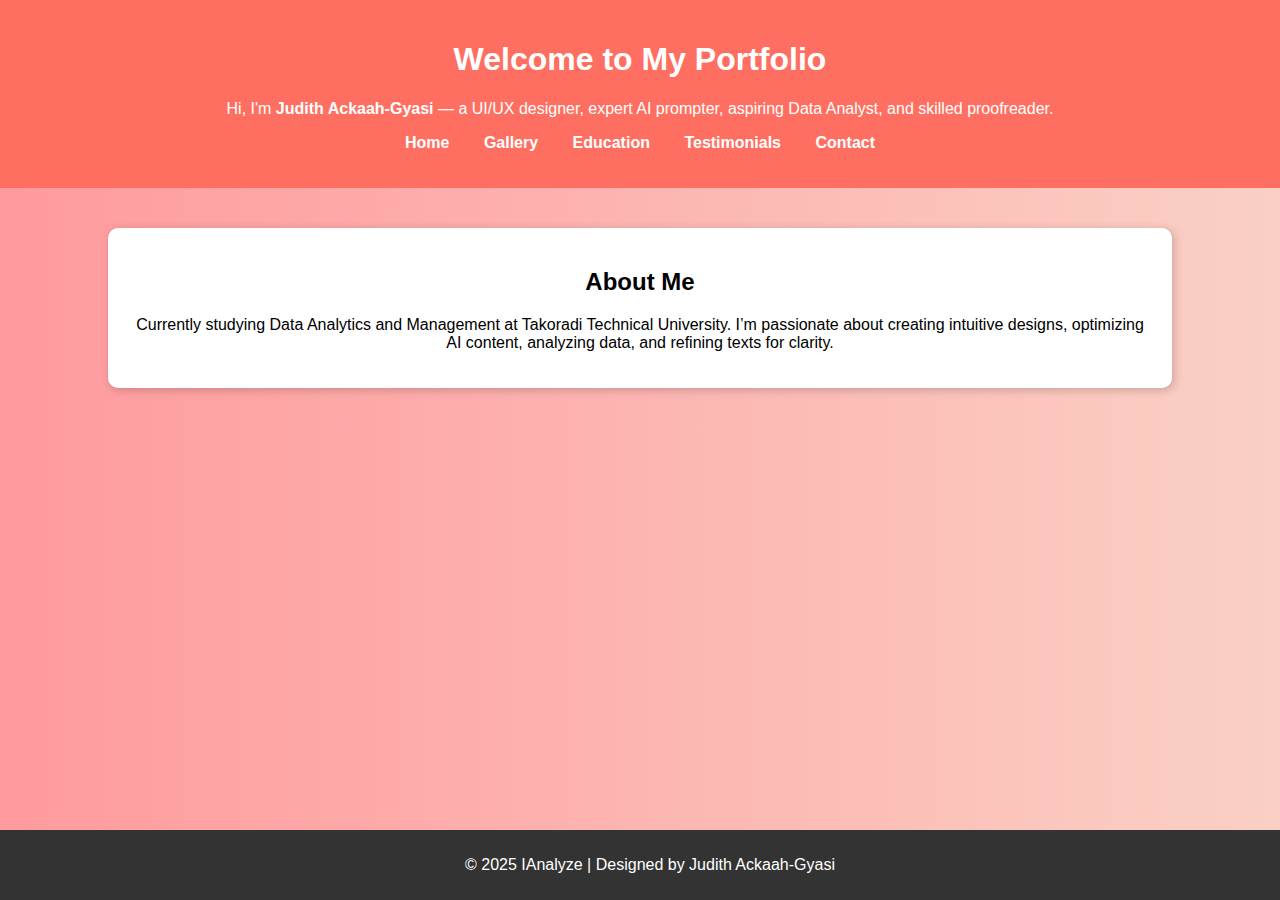
<file: Personal portfolio/index.html>
<!DOCTYPE html>
<html lang="en">

<head>
    <meta charset="UTF-8">
    <meta name="viewport" content="width=device-width, initial-scale=1.0">
    <title>IAnalyze - Judith Ackaah-Gyasi</title>
    <link rel="stylesheet" href="styles.css">
    <script src="script.js" defer></script>
</head>

<body>
    <header>
        <h1>Welcome to My Portfolio</h1>
        <p>Hi, I'm <strong>Judith Ackaah-Gyasi</strong> — a UI/UX designer, expert AI prompter, aspiring Data Analyst,
            and skilled proofreader.</p>
        <nav>
            <ul>
                <li><a href="index.html">Home</a></li>
                <li><a href="gallery.html">Gallery</a></li>
                <li><a href="education.html">Education</a></li>
                <li><a href="testimonials.html">Testimonials</a></li>
                <li><a href="contact.html">Contact</a></li>
            </ul>
        </nav>
    </header>

    <section class="intro">
        <h2>About Me</h2>
        <p>Currently studying Data Analytics and Management at Takoradi Technical University. I’m passionate about
            creating intuitive designs, optimizing AI content, analyzing data, and refining texts for clarity.</p>
    </section>

    <footer>
        <p>&copy; 2025 IAnalyze | Designed by Judith Ackaah-Gyasi</p>
    </footer>
</body>

</html>
</file>
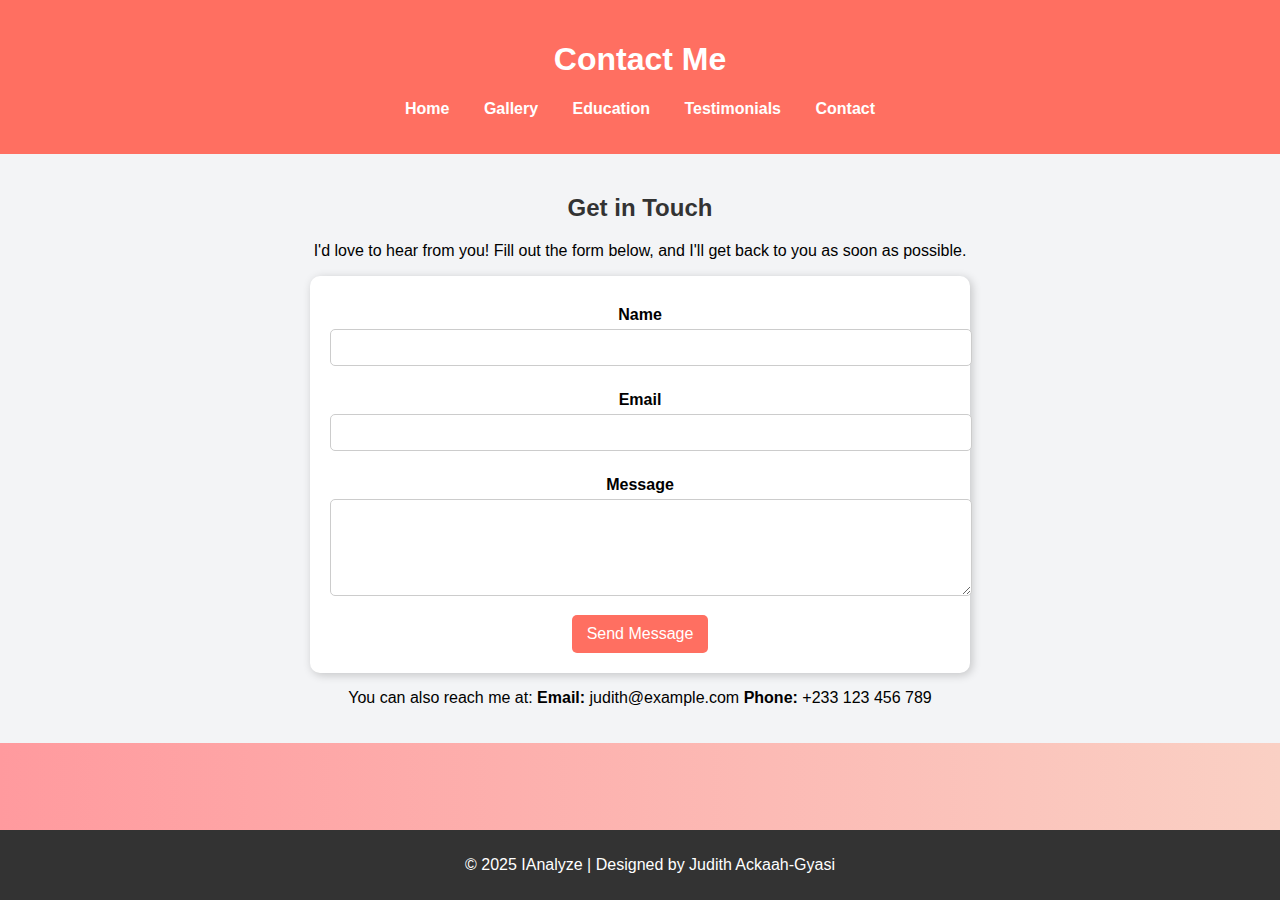
<file: Personal portfolio/contact.html>
<!DOCTYPE html>
<html lang="en">
<head>
    <meta charset="UTF-8">
    <meta name="viewport" content="width=device-width, initial-scale=1.0">
    <title>Contact - IAnalyze</title>

    <link rel="stylesheet" href="styles.css">
    <script src="script.js" defer></script>
</head>
<body>
    <header>
        <h1>Contact Me</h1>
        <nav>
            <ul>
                <li><a href="index.html">Home</a></li>
                <li><a href="gallery.html">Gallery</a></li>
                <li><a href="education.html">Education</a></li>
                <li><a href="testimonials.html">Testimonials</a></li>
                <li><a href="contact.html">Contact</a></li>
            </ul>
        </nav>

    </header>

    <section class="contact">
        <h2>Get in Touch</h2>
        <p>I'd love to hear from you! Fill out the form below, and I'll get back to you as soon as possible.</p>
        
        <form action="https://formspree.io/f/YOUR_UNIQUE_ID" method="POST">
            <label for="name">Name</label>
            <input type="text" id="name" name="name" required>

            <label for="email">Email</label>
            <input type="email" id="email" name="email" required>

            <label for="message">Message</label>
            <textarea id="message" name="message" rows="5" required></textarea>

            <button type="submit">Send Message</button>
        </form>

        <p>You can also reach me at:  
            <strong>Email:</strong> judith@example.com  
            <strong>Phone:</strong> +233 123 456 789  
        </p>
    </section>

    <footer>
        <p>&copy; 2025 IAnalyze | Designed by Judith Ackaah-Gyasi</p>
    </footer>
</body>
</html>
</file>
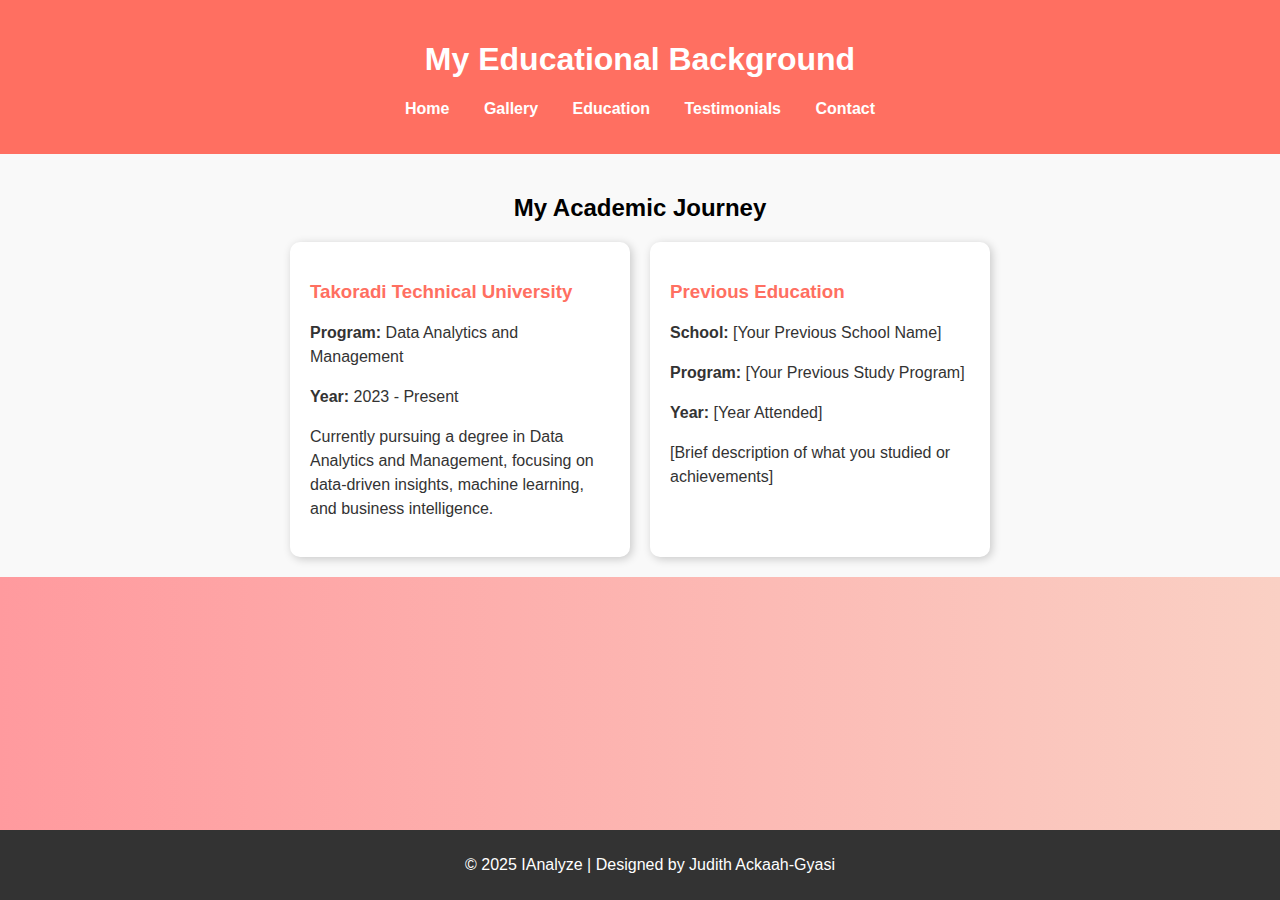
<file: Personal portfolio/education.html>
<!DOCTYPE html>
<html lang="en">
<head>
    <meta charset="UTF-8">
    <meta name="viewport" content="width=device-width, initial-scale=1.0">
    <title>Education - IAnalyze</title>
    <link rel="stylesheet" href="styles.css">
</head>
<body>
    <header>
        <h1>My Educational Background</h1>
        <nav>
            <ul>
                <li><a href="index.html">Home</a></li>
                <li><a 

href="gallery.html">Gallery</a></li>
                <li><a href="education.html">Education</a></li>
                <li><a href="testimonials.html">Testimonials</a></li>
                <li><a href="contact.html">Contact</a></li>
            </ul>
        </nav>
    </header>

    <section class="education">
        <h2>My Academic Journey</h2>
        <div class="education-container">
            <div class="education-card">
                <h3>Takoradi Technical University</h3>
                <p><strong>Program:</strong> Data Analytics and Management</p>
                <p><strong>Year:</strong> 2023 - Present</p>
                
                <p>Currently pursuing a degree in Data Analytics and Management, focusing on data-driven insights, machine learning, and business intelligence.</p>
            </div>

            <div class="education-card">
                <h3>Previous Education</h3>
                <p><strong>School:</strong> [Your Previous School Name]</p>
                <p><strong>Program:</strong> [Your Previous Study Program]</p>
                <p><strong>Year:</strong> [Year Attended]</p>
                <p>[Brief description of what you studied or achievements]</p>
            </div>
        </div>
    </section>

    <footer>
        <p>&copy; 2025 IAnalyze | Designed by Judith Ackaah-Gyasi</p>
    </footer>
</body>
</html>
</file>
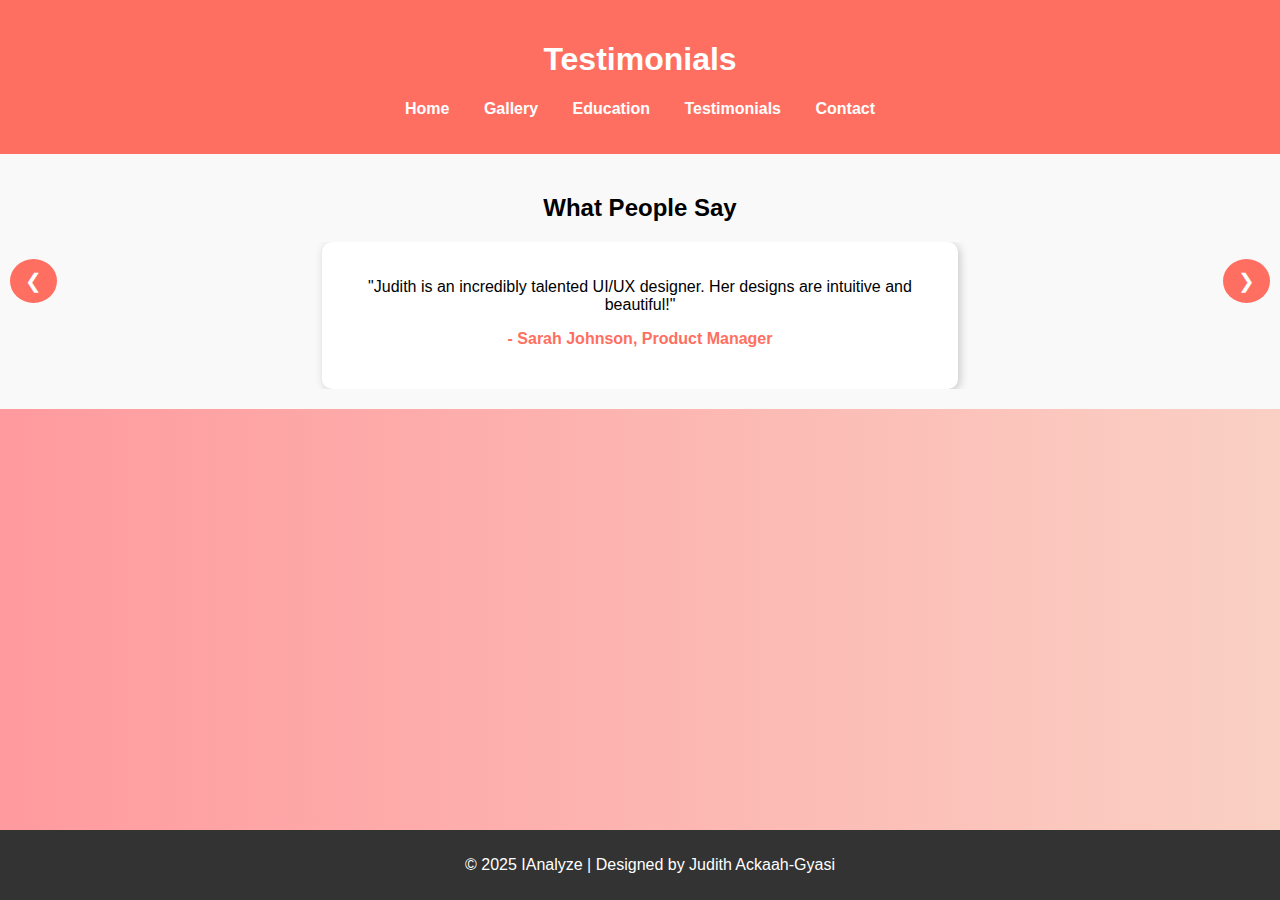
<file: Personal portfolio/testimonials.html>
<!DOCTYPE html>
<html lang="en">

<head>
    <meta charset="UTF-8">
    <meta name="viewport" content="width=device-width, initial-scale=1.0">
    <title>Testimonials - IAnalyze</title>
    <link rel="stylesheet" href="styles.css">
    <script src="script.js" defer></script>
</head>

<body>
    <header>
        <h1>Testimonials</h1>
        <nav>
            <ul>
                <li><a href="index.html">Home</a></li>
                <li><a href="gallery.html">Gallery</a></li>
                <li><a href="education.html">Education</a></li>
                <li><a href="testimonials.html">Testimonials</a></li>
                <li><a href="contact.html">Contact</a></li>
            </ul>
        </nav>
    </header>

    <section class="testimonials">

        <h2>What People Say</h2>
        <div class="testimonial-container">
            <div class="testimonial-card active">
                <p>"Judith is an incredibly talented UI/UX designer. Her designs are intuitive and beautiful!"</p>
                <h4>- Sarah Johnson, Product Manager</h4>
            </div>

            <div class="testimonial-card">
                <p>"Her AI prompting skills are top-notch! Helped me craft amazing AI content."</p>
                <h4>- Michael Lee, Content Creator</h4>
            </div>

            <div class="testimonial-card">
                <p>"Judith's attention to detail in proofreading is outstanding. Highly recommended!"</p>
                <h4>- Daniel Osei, Author</h4>
            </div>
        </div>

        <button class="prev">&#10094;</button>
        <button class="next">&#10095;</button>
    </section>

    <footer>
        <p>&copy; 2025 IAnalyze | Designed by Judith Ackaah-Gyasi</p>
    </footer>
</body>

</html>
</file>
<file: Personal portfolio/styles.css>
body {
    font-family: Arial, sans-serif;
    margin: 0;
    padding: 0;
    background: linear-gradient(to right, #ff9a9e, #fad0c4);
    text-align: center;
}

header {
    background: #ff6f61;
    color: white;
    padding: 20px;
}

nav ul {
    list-style: none;
    padding: 0;
}

nav ul li {
    display: inline;
    margin: 0 15px;
}

nav a {
    color: white;
    text-decoration: none;
    font-weight: bold;
}

.intro {
    margin: 40px auto;
    width: 80%;
    padding: 20px;
    background: white;
    border-radius: 10px;
    box-shadow: 2px 2px 10px rgba(0, 0, 0, 0.2);
}

footer {
    background: #333;
    color: white;
    padding: 10px;
    position: absolute;
    width: 100%;
    bottom: 0;
}


.gallery {
    text-align: center;
    padding: 20px;
    background: #f9f9f9;
}

.gallery-container {
    display: flex;
    flex-wrap: wrap;
    justify-content: center;
    gap: 15px;
}

.gallery-item {
    width: 250px;
    height: 200px;
    object-fit: cover;
    border-radius: 10px;
    cursor: pointer;
    transition: transform 0.3s ease;
}


.gallery-item:hover {
    transform: scale(1.1);
}

/* Lightbox effect */
.modal {
    display: none;
    position: fixed;
    z-index: 10;
    left: 0;
    top: 0;
    width: 100%;
    height: 100%;
    background-color: rgba(0, 0, 0, 0.8);
}

.modal img {
    display: block;
    max-width: 90%;
    max-height: 80%;

    margin: 5% auto;
    border-radius: 10px;
}

.close {
    position: absolute;
    top: 20px;
    right: 30px;
    color: white;
    font-size: 30px;
    cursor: pointer;
}

.contact {
    text-align: center;
    padding: 20px;
    background: #f3f4f6;
}

.contact h2 {
    color: #333;
}

form {
    width: 50%;
    margin: 0 auto;
    background: white;
    padding: 20px;
    border-radius: 10px;
    box-shadow: 2px 2px 10px rgba(0, 0, 0, 0.2);
}

label {

    display: block;
    margin: 10px 0 5px;
    font-weight: bold;
}

input, textarea {
    width: 100%;
    padding: 10px;
    margin-bottom: 15px;
    border: 1px solid #ccc;
    border-radius: 5px;
}

button {
    background: #ff6f61;
    color: white;
    border: none;
    padding: 10px 15px;
    cursor: pointer;
    font-size: 16px;
    border-radius: 5px;

}

button:hover {
    background: #ff3b2e;
}

/* Responsive Design */
@media (max-width: 768px) {
    form {
        width: 90%;
    }
}

.education {
    text-align: center;
    padding: 20px;
    background: #f9f9f9;
}

.education-container {
    display: flex;
    flex-wrap: wrap;
    justify-content: center;
    gap: 20px;
    margin-top: 20px;
}

.education-card {
    background: white;
    padding: 20px;
    border-radius: 10px;
    box-shadow: 2px 2px 10px rgba(0,0,0,0.2);
    width: 300px;

    text-align: left;
}

.education-card h3 {
    color: #ff6f61;
}

.education-card p {
    color: #333;
    line-height: 1.5;
}

/* Responsive Design */
@media (max-width: 768px) {
    .education-container {
        flex-direction: column;
        align-items: center;
    }

    .education-card {
        width: 90%;

    }
}

.testimonials {
    text-align: center;
    padding: 20px;
    background: #f9f9f9;
    position: relative;
}

.testimonial-container {
    display: flex;
    justify-content: center;
    align-items: center;
    overflow: hidden;
    width: 80%;

    margin: auto;
    position: relative;
}

.testimonial-card {
    background: white;
    padding: 20px;
    border-radius: 10px;
    box-shadow: 2px 2px 10px rgba(0,0,0,0.2);
    max-width: 60%;
    display: none;
    transition: all 0.5s ease-in-out;
}

.testimonial-card.active {
    display: block;
}

h4 {
    color: #ff6f61;

    margin-top: 10px;
}

/* Navigation buttons */
.prev, .next {
    position: absolute;
    top: 50%;
    transform: translateY(-50%);
    background: #ff6f61;
    color: white;
    border: none;
    padding: 10px 15px;
    cursor: pointer;
    font-size: 20px;
    border-radius: 50%;
}

.prev { left: 10px; }
.next { right: 10px; }

.prev:hover, .next:hover {

    background: #ff3b2e;
}

/* Responsive Design */
@media (max-width: 768px) {
    .testimonial-card {
        max-width: 90%;
    }
}

.contact {
    text-align: center;
    padding: 20px;
    background: #f3f4f6;
}

.contact h2 {
    color: #333;
}

form {
    width: 50%;
    margin: 0 auto;
    background: white;
    padding: 20px;
    border-radius: 10px;
    box-shadow: 2px 2px 10px rgba(0, 0, 0, 0.2);
}

label {

    display: block;
    margin: 10px 0 5px;
    font-weight: bold;
}

input, textarea {
    width: 100%;
    padding: 10px;
    margin-bottom: 15px;
    border: 1px solid #ccc;
    border-radius: 5px;
}

button {
    background: #ff6f61;
    color: white;
    border: none;
    padding: 10px 15px;
    cursor: pointer;
    font-size: 16px;
    border-radius: 5px;

}

button:hover {
    background: #ff3b2e;
}

/* Responsive Design */
@media (max-width: 768px) {
    form {
        width: 90%;
    }
}
</file>
